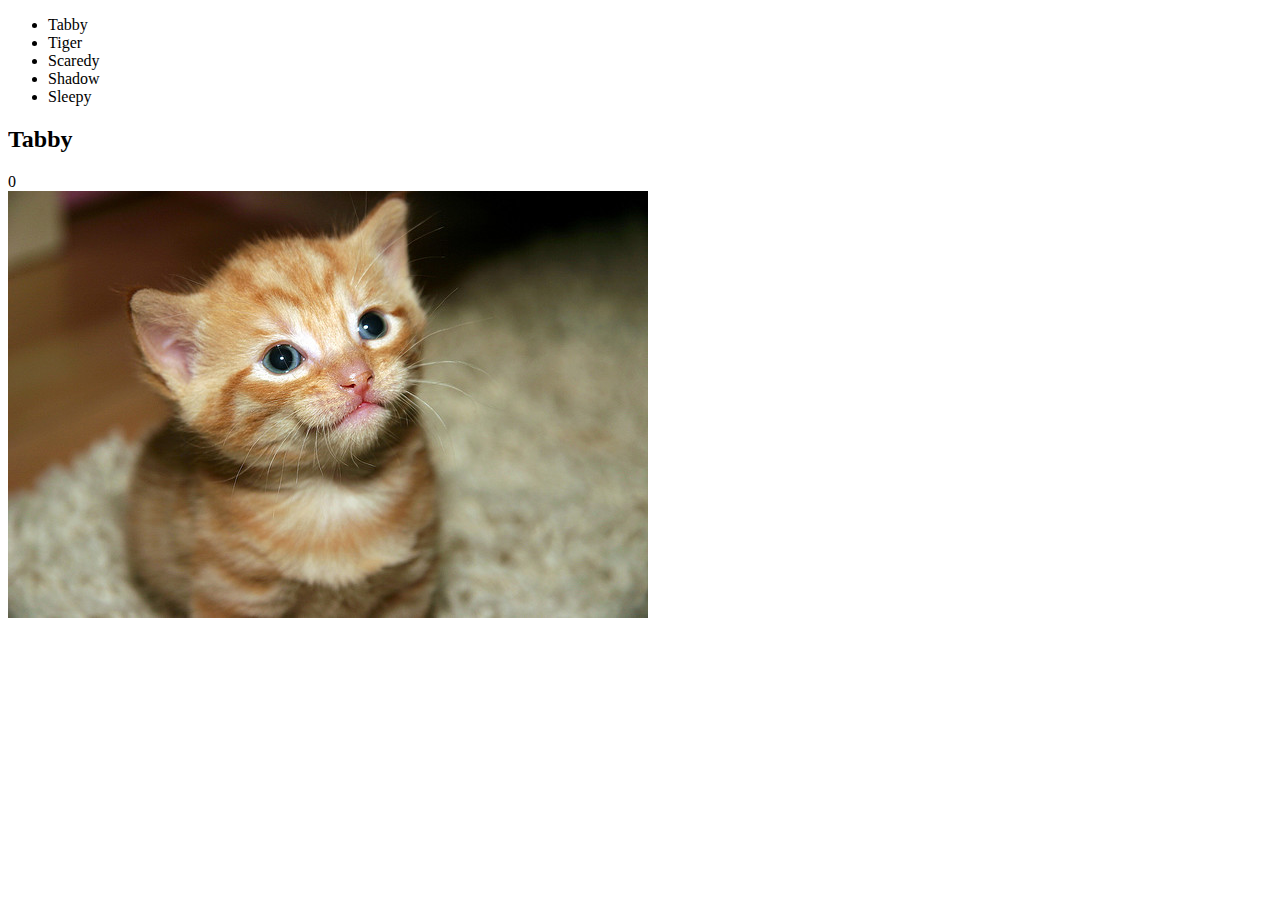
<file: ud989-cat-clicker-premium-vanilla/index.html>
<!DOCTYPE html>
<html lang="en">
<head>
    <meta charset="UTF-8">
    <title>Cat Clicker</title>
</head>
<body>
    <ul id="cat-list"></ul>
    <div id="cat">
        <h2 id="cat-name"></h2>
        <div id="cat-count"></div>
        <img id="cat-img" src="" alt="cute cat">
    </div>
    <script src="js/app.js"></script>
</body>
</html>
</file>
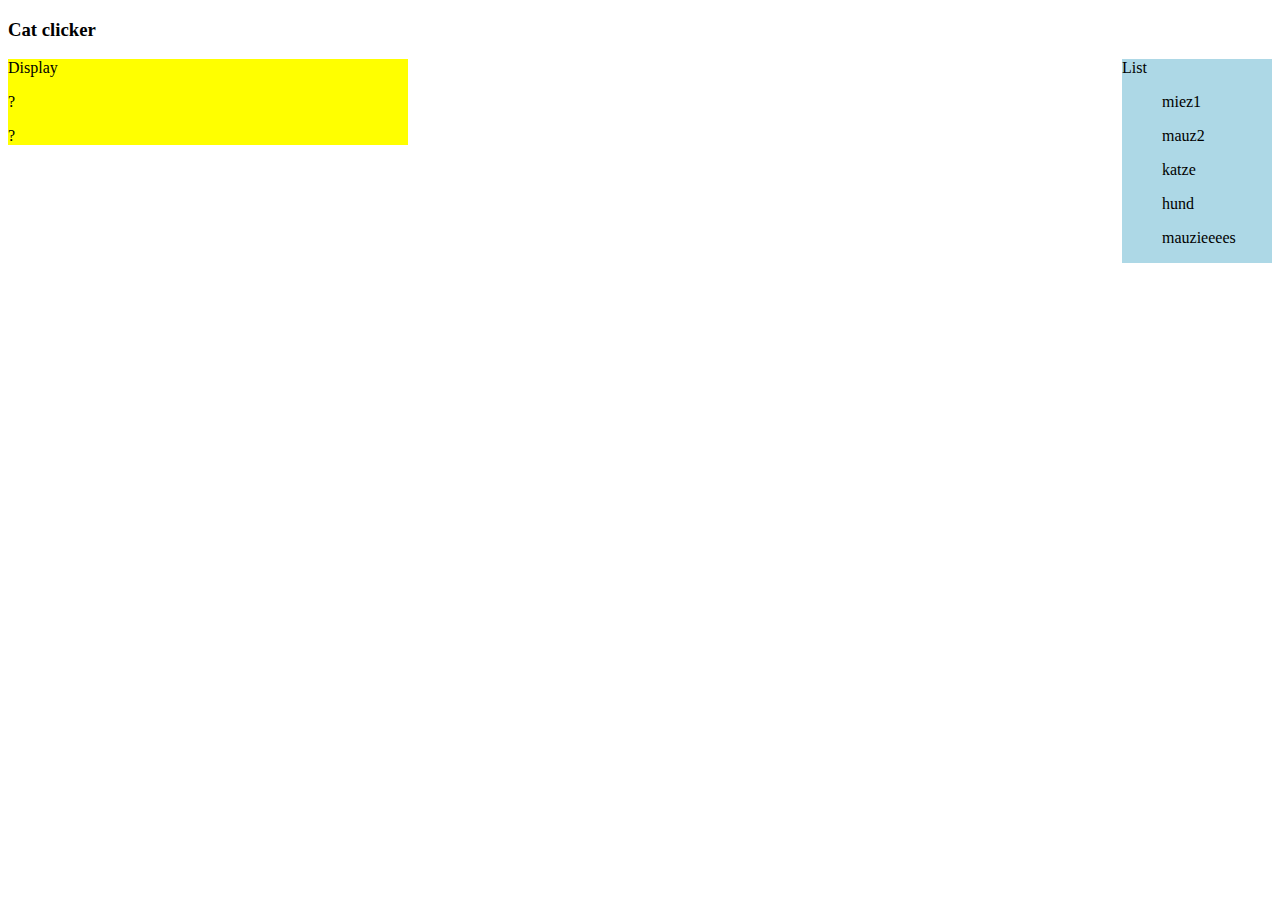
<file: catclicker/cc-premium.html>
<!DOCTYPE html>
<html lang="de-de">

  <head>
  	<meta charset="utf-8">
  	<title>CatClicker Premium</title>
  	<style type="text/css">
      *,
      *:before,
      *:after {box-sizing: border-box;}
      
      .display {
      	background-color: yellow;
  	    width: 400px;
      }
      
      .list {
      	background-color: lightblue;
  	    width: 150px;
  	    float: Right;
      }
      
  	</style>
  </head>

	<body>
	  <h3>Cat clicker</h3></h>
  	<div id="list" class="list">
  	  List
  		<p id="catList">?</p>
    </div>
    
    <div id="display" class="display">
      Display
  		<p id="catName">?</p>
  		<p id="catClicks">?</p>
  		<p id="catImage"></p>
    </div>
  
		<script> 
		  var cat = function(imageUrl, name, clicks) 
	    {
	      this.imageUrl = imageUrl;
        this.name = name;
		    this.clicks = clicks;
		  } ;
		  
		  var myCats = new Array();
		  
		  myCats[0] = new cat("https://lh3.ggpht.com/nlI91wYNCrjjNy5f-S3CmVehIBM4cprx-JFWOztLk7vFlhYuFR6YnxcT446AvxYg4Ab7M1Fy0twaOCWYcUk=s0#w=640&h=426","miez1",0);
		  myCats[1] = new cat("https://lh3.ggpht.com/kixazxoJ2ufl3ACj2I85Xsy-Rfog97BM75ZiLaX02KgeYramAEqlEHqPC3rKqdQj4C1VFnXXryadFs1J9A=s0#w=640&h=496","mauz2",0);
		  myCats[2] = new cat("https://lh5.ggpht.com/LfjkdmOKkGLvCt-VuRlWGjAjXqTBrPjRsokTNKBtCh8IFPRetGaXIpTQGE2e7ZCUaG2azKNkz38KkbM_emA=s0#w=640&h=454","katze",0);
		  myCats[3] = new cat("https://media.giphy.com/media/vPN3zK9dNL236/giphy.gif","hund",0);
		  myCats[4] = new cat("http://www.cats.org.uk/uploads/images/featurebox_sidebar_kids/grief-and-loss.jpg","mauzieeees",0);
		  
		  buildList(myCats);
		  addListeners(myCats.length);
		  
	
      function buildList(myCats) 
      {
        var catListLines ="";
        
        for (var catCounter = 0; catCounter < myCats.length; catCounter++)
        {
           catListLines +=  '<ul id="catId'+ catCounter +'">' + myCats[catCounter]["name"] + '</ul>';

        }

		  var listElement = document.getElementById('catList');
		  listElement.innerHTML = catListLines;
      }
      
      function addListeners(numOfCats)
      {
        for (var catCounter = 0; catCounter < numOfCats ; catCounter++)
        {
          var listElement = document.getElementById('catId'+catCounter);
          listElement.addEventListener('click', (function(listElementId){
            return function() 
            {
              buildCatClickCounter(listElementId);
            };
          })(catCounter));
        }
      }
      
      function buildCatClickCounter(catId)
      {

        var imageElement = document.getElementById('catImage');    
        var nameElement = document.getElementById('catName');    
        var clickCounterElement = document.getElementById('catClicks');  
        
        imageElement.innerHTML = '<img src="'+myCats[catId]["imageUrl"]+'"></img>';
        imageElement.addEventListener('click', function()
        {
          countImageClick(catId);
        });
        
        nameElement.textContent = myCats[catId]["name"];
        clickCounterElement.textContent = myCats[catId]["clicks"] + ' Clicks';
        
      }

      function countImageClick(catId)
      {
        myCats[catId]["clicks"]++;
        var clickCounterElement = document.getElementById('catClicks');  
        clickCounterElement.textContent = myCats[catId]["clicks"] + ' Clicks';
        
      }
  
		</script>
	</body>
</html>
</file>
